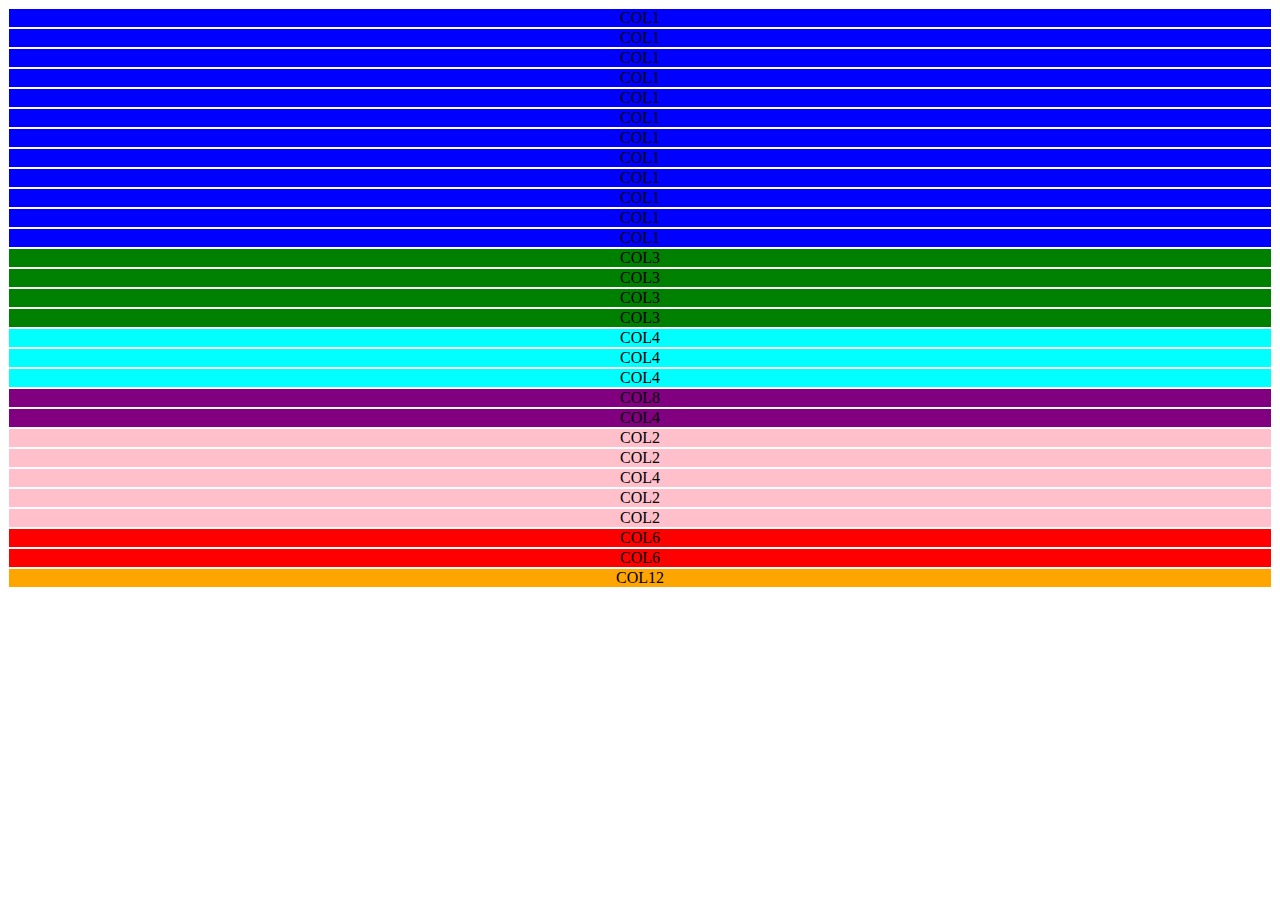
<file: index.html>
<!DOCTYPE html>
<html lang="en">
<head>
    <meta charset="UTF-8">
    <meta http-equiv="X-UA-Compatible" content="IE=edge">
    <meta name="viewport" content="width=device-width, initial-scale=1.0">
    <link href="https://cdn.jsdelivr.net/npm/bootstrap@5.3.0-alpha1/dist/css/bootstrap.min.css" rel="stylesheet" integrity="sha384-GLhlTQ8iRABdZLl6O3oVMWSktQOp6b7In1Zl3/Jr59b6EGGoI1aFkw7cmDA6j6gD" crossorigin="anonymous">
    <link rel="stylesheet" href="./main.css">
    <title>Document</title>
</head>
<body>
    <main>
        <div class="row blue">
            <div class="col-1">COL1</div>
            <div class="col-1">COL1</div>
            <div class="col-1">COL1</div>
            <div class="col-1">COL1</div>
            <div class="col-1">COL1</div>
            <div class="col-1">COL1</div>
            <div class="col-1">COL1</div>
            <div class="col-1">COL1</div>
            <div class="col-1">COL1</div>
            <div class="col-1">COL1</div>
            <div class="col-1">COL1</div>
            <div class="col-1">COL1</div>    
        </div>
        <div class="row green">
            <div class="col-sm-3">COL3</div>
            <div class="col-sm-3">COL3</div>
            <div class="col-sm-3">COL3</div>
            <div class="col-sm-3">COL3</div>
        </div>
        <div class="row aqua">
            <div class="col-md-4">COL4</div>
            <div class="col-md-4">COL4</div>
            <div class="col-md-4">COL4</div>
        </div>
        <div class="row purple ">
            <div class="col-xl-8">COL8</div>
            <div class="col-md-4">COL4</div>
        </div>
        <div class="row pink">
            <div class="col-sm-2">COL2</div>
            <div class="col-sm-2">COL2</div>
            <div class="col-md-4">COL4</div>
            <div class="col-sm-2">COL2</div>
            <div class="col-sm-2">COL2</div>
        </div>
        <div class="row red">
            <div class="col-xl-6">COL6</div>
            <div class="col-xl-6">COL6</div>
        </div>
        <div class="row orange">
            <div class="col-xxl-12">COL12</div>
        </div>

    <main>
</body>
</html>
</file>
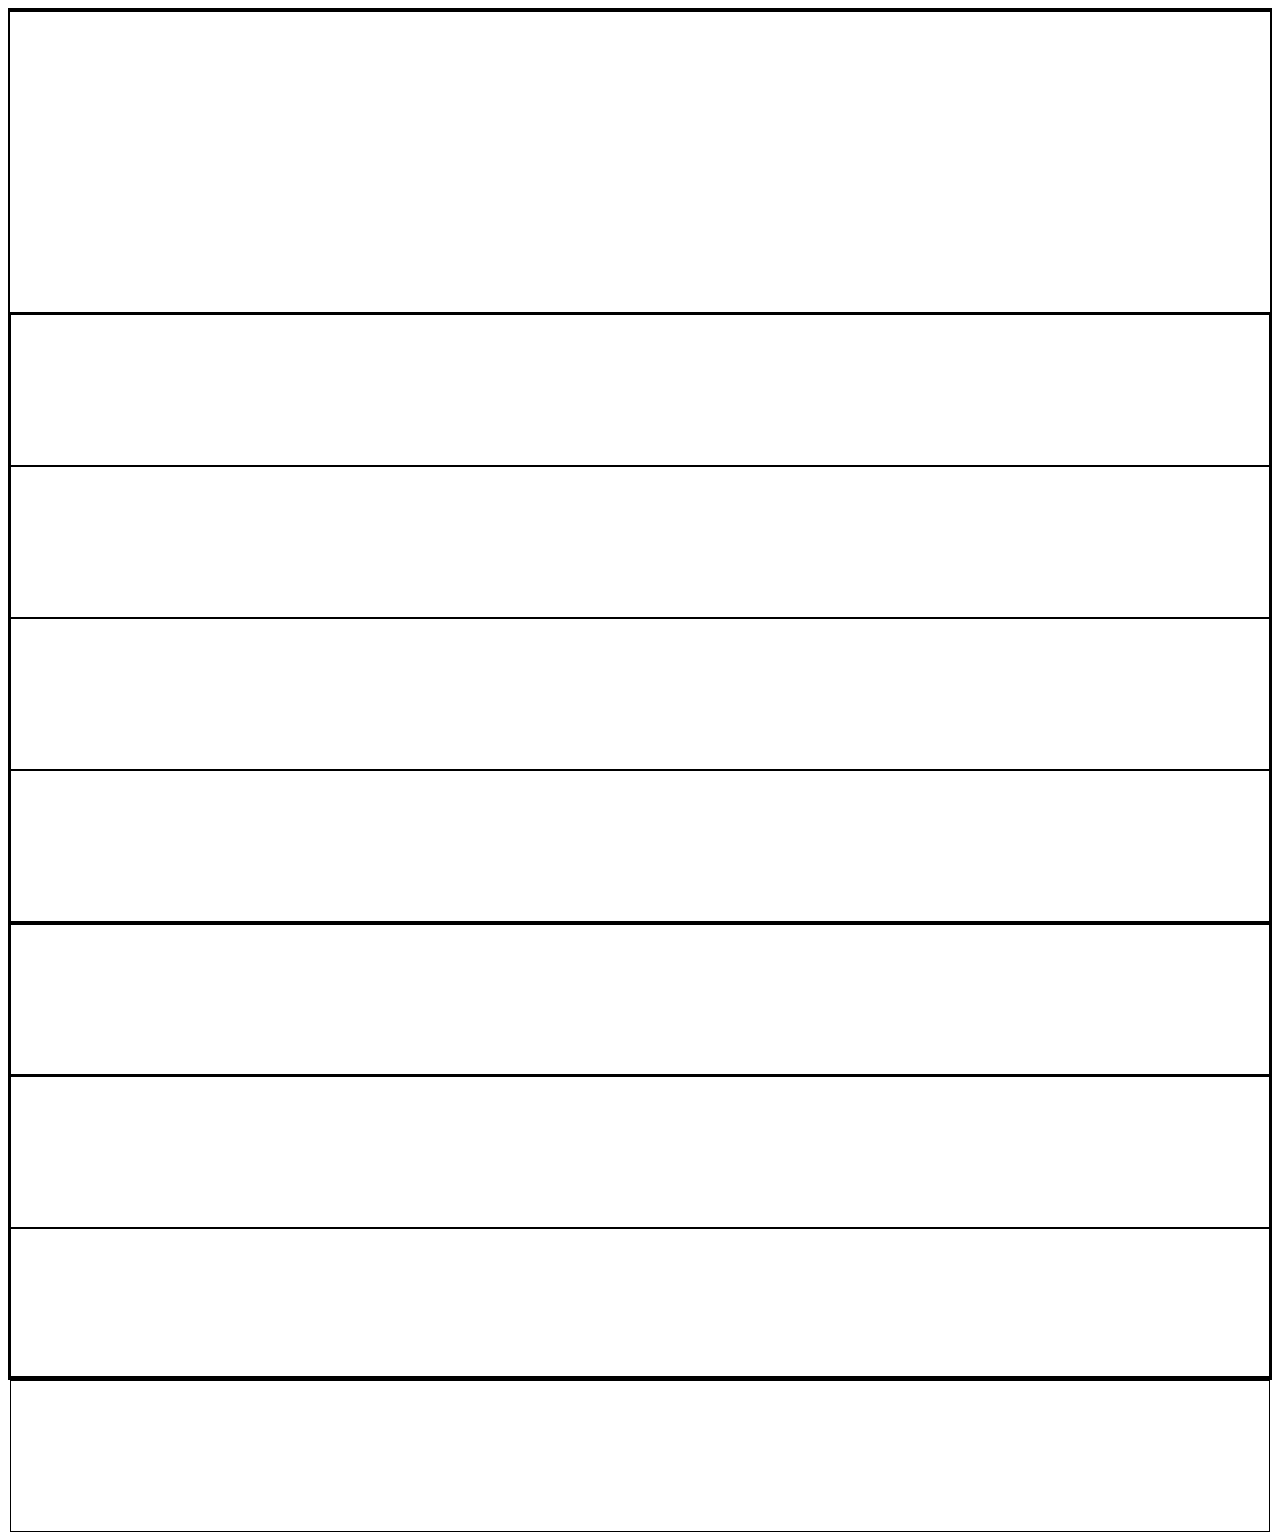
<file: kvadratas.html>
<!DOCTYPE html>
<html lang="en">
<head>
    <meta charset="UTF-8">
    <meta http-equiv="X-UA-Compatible" content="IE=edge">
    <meta name="viewport" content="width=device-width, initial-scale=1.0"><link href="https://cdn.jsdelivr.net/npm/bootstrap@5.3.0-alpha1/dist/css/bootstrap.min.css" rel="stylesheet" integrity="sha384-GLhlTQ8iRABdZLl6O3oVMWSktQOp6b7In1Zl3/Jr59b6EGGoI1aFkw7cmDA6j6gD" crossorigin="anonymous">
    <link rel="stylesheet" href="./kvadratas.css">
    <title>Document</title>
</head>
<body>
<div class="row">
    <div class="col-3"></div>
    <div class="col-6">
        <div class="row">
            <div class="col-6 big"></div>
            <div class="col-6">
                <div class="row">
                    <div class="col-6 small"></div>
                    <div class="col-6 small"></div>
                </div>
                <div class="row">
                    <div class="col-6 small"></div>
                    <div class="col-6 small"></div>
                </div>
             </div>
          </div>
          <div class="row">
                <div class="col-9 small">
                    <div class="row">
                        <div class="col-2 small"></div>
                        <div class="col-10 small"></div>
                    </div>
                    <div class="row">
                        <div class="col-10 small"></div>
                        <div class="col-2 small"></div>
                   </div>
                </div>
                <div class="col-3 big"></div>    
          </div>
    </div>
    <div class="col-3"></div>
</div>



   

</body>
</html>
</file>
<file: main.css>
.row >* {
    border: 1px solid white;
    text-align: center;
}

.row.blue {
    background-color: blue;
}

.row.green {
    background-color: green;
}

.row.aqua {
    background-color: aqua;
}

.row.purple {
    background-color: purple;
}

.row.pink {
    background-color: pink;
}

.row.red {
    background-color: red;
}

.row.orange {
    background-color: orange;
}
</file>
<file: kvadratas.css>
.row > * {
    text-align: center;
    border: 1px solid black;   
}

.big {
    height: 300px;
}

.small {
    height: 150px;
}
</file>
